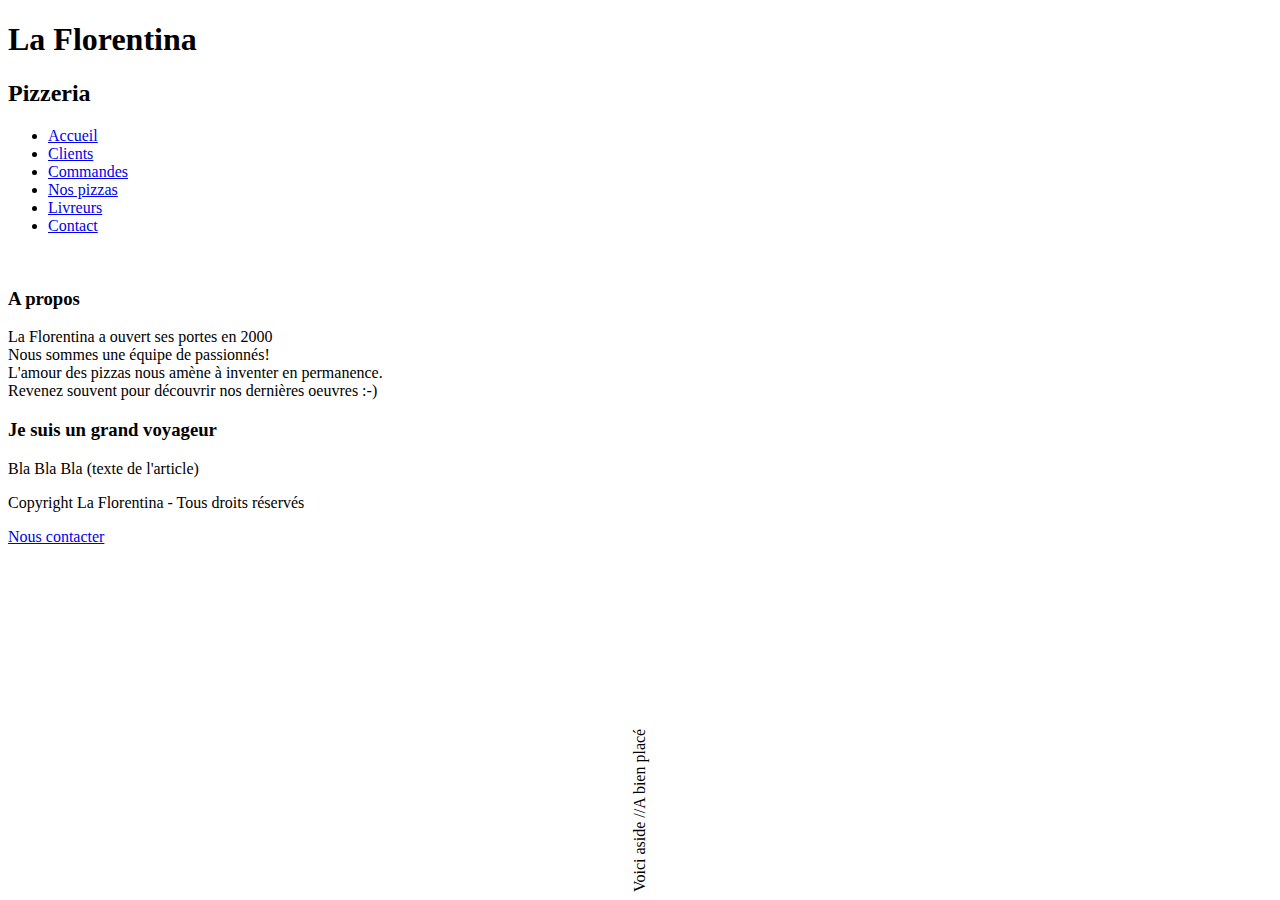
<file: workshop-html5-java/src/main/webapp/static/index.html>
﻿<!DOCTYPE html>

<html lang="fr">
<head>
    <meta charset="utf-8" />
	<link rel="stylesheet" media="screen" href="style.css" />
    <title>La Florentina</title>
</head>
<body>
<header>
	<h1>La Florentina</h1>
	<h2>Pizzeria</h2>
</header>
<nav>
	<ul>
		<li><a href="http://localhost:8080/index.html">Accueil</a></li>
		<li><a href="http://localhost:8080/clients.html">Clients</a></li>
		<li><a href="http://localhost:8080/commandes.html">Commandes</a></li>
		<li><a href="http://localhost:8080/nospizzas.html">Nos pizzas</a></li>
		<li><a href="http://localhost:8080/livreurs.html">Livreurs</a></li>
		<li><a href="http://localhost:8080/contact.html">Contact</a></li>
	</ul>
</nav>
<aside>Voici aside //A bien placé</aside>
<section>
	<article>
		<h3>A propos</h3>
		<p>La Florentina a ouvert ses portes en 2000</br>Nous sommes une équipe de passionnés!</br>L'amour des pizzas nous amène à inventer en permanence.</br>Revenez souvent pour découvrir nos dernières oeuvres :-)</p>
		<h3>Je suis un grand voyageur</h3>
		<p>Bla Bla Bla (texte de l'article)</p>
	</article>
</section>

<footer>
	<p>Copyright La Florentina - Tous droits réservés</p>
	<a href="http://localhost:8080/contact.html">Nous contacter</a>
</footer>

</body>
</html>
</file>
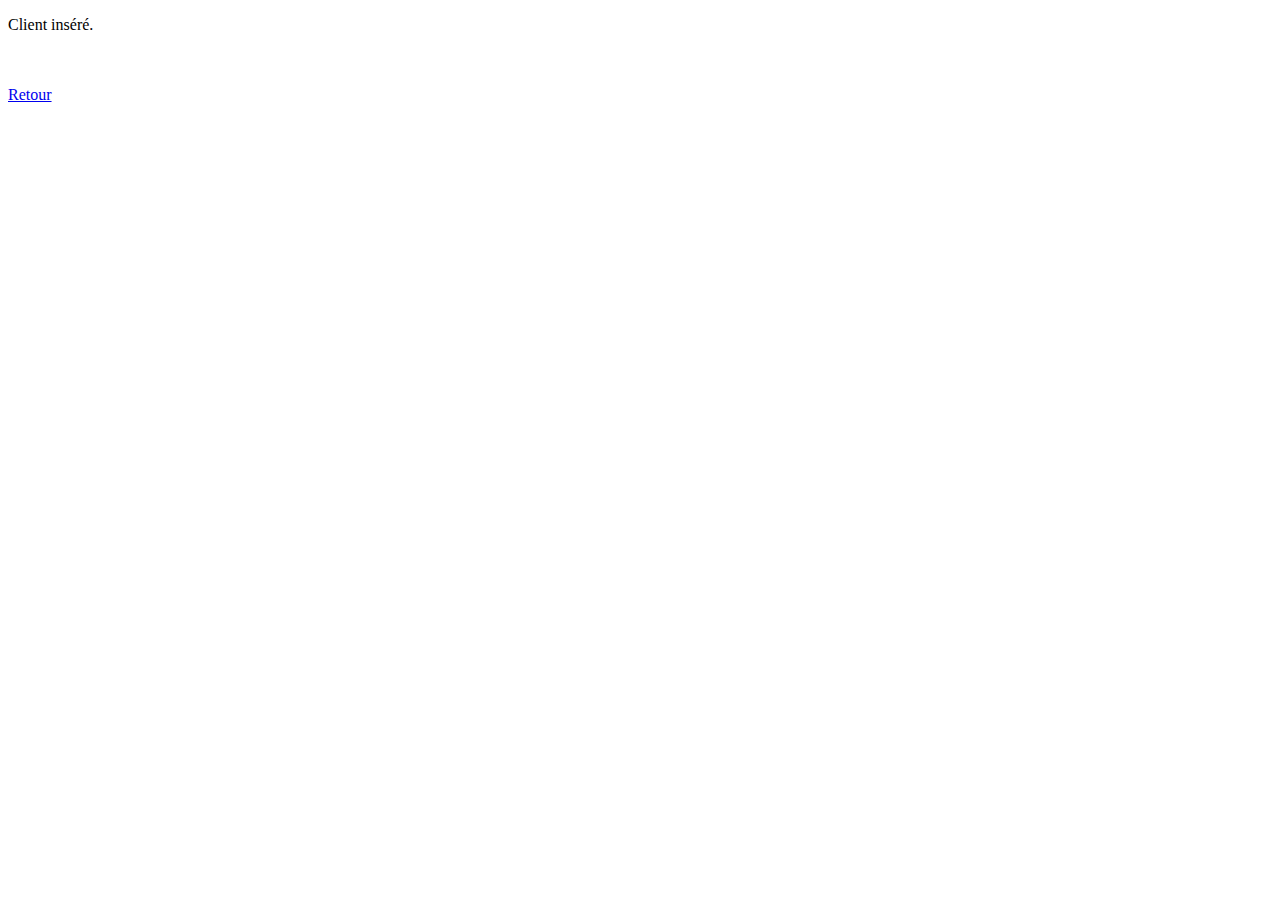
<file: workshop-html5-java/src/main/resources/templates/client_insere.html>
<!doctype html>
<html lang="fr">
<head>
    <meta charset="UTF-8">
    <title>Client Inséré</title>
</head>
<body>

    <p>
        Client inséré.
    </p>

    <br>
    <br>
    <a href="javascript:window.history.back();">Retour</a>
</body>
</html>
</file>
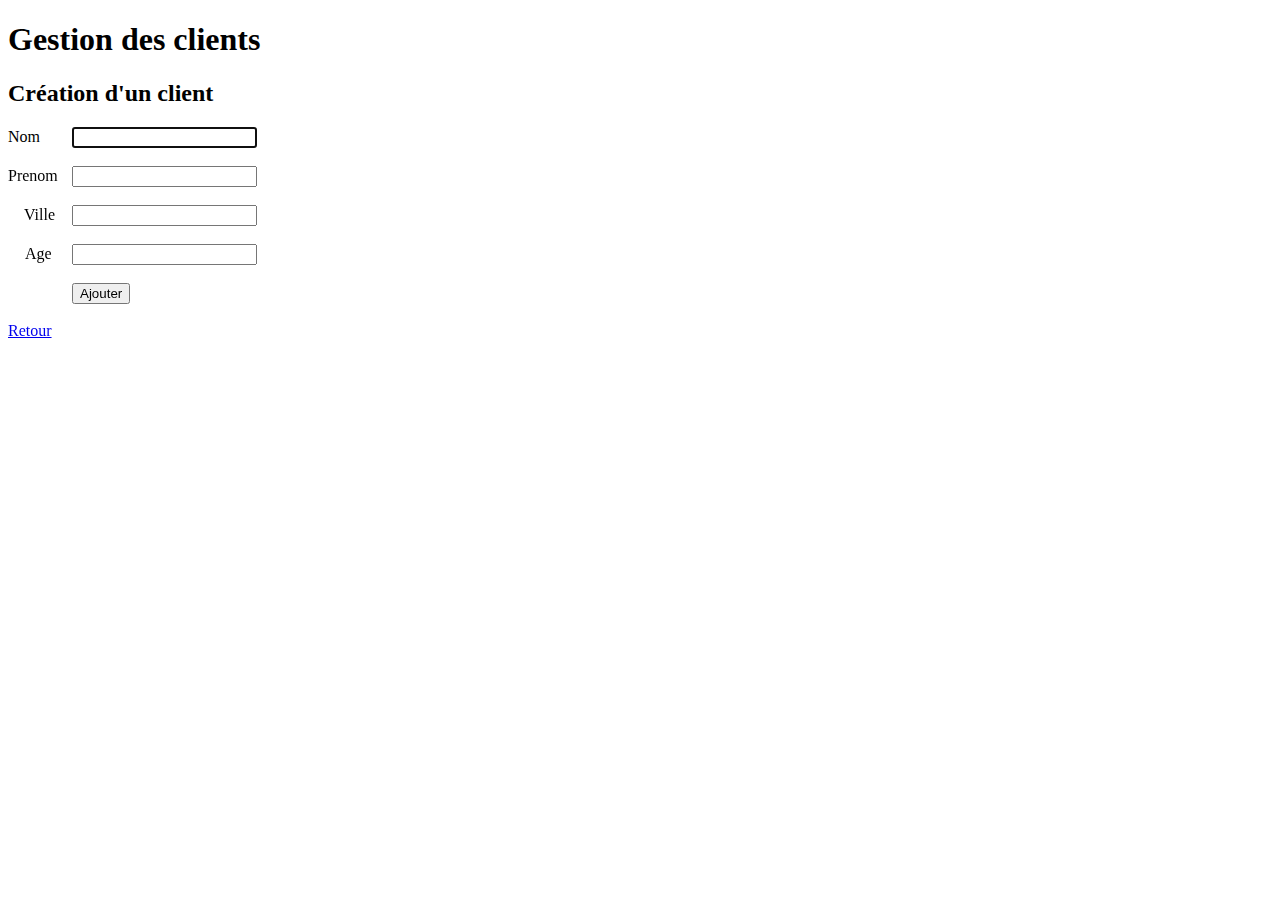
<file: workshop-html5-java/src/main/webapp/static/clients.html>
﻿<!DOCTYPE html>

<html lang="fr">
<head>
<meta charset="utf-8" />
<link rel="stylesheet" media="screen" href="style.css" />
<title>Clients - La Florentina</title>
</head>
<body>
	<header>
		<h1>Gestion des clients</h1>
		<h2>Création d'un client</h2>
	</header>
	<nav></nav>
	<section>
		<form method="POST" action="/clients">
			<label for="Nom">Nom</label>
			<input style="margin-left: 28px"type="text" id="nom" name="nom" required autofocus/><br /><br />
			<label for="Prenom">Prenom</label>
			<input style="margin-left: 10px" type="text" id="prenom" name="prenom"required/><br /><br />
			<label style="margin-left: 16px" for="Ville">Ville</label>
			<input style="margin-left: 13px" type="text" id="ville" name="ville"required /><br /><br />
			<label style="margin-left: 17px" for="Age">Age</label>
			<input style="margin-left: 16px" type="text" id="age" name="age" required /><br /><br />
			<input style="margin-left: 64px" type="submit" value="Ajouter" />
		</form>
	</section>
	<aside></aside>
	<article></article>
	<article></article>
	<article></article>
	<article></article>
	<footer>
		<br />
		<a href="http://localhost:8080/index.html">Retour</a>
	</footer>
</body>
</html>
</file>
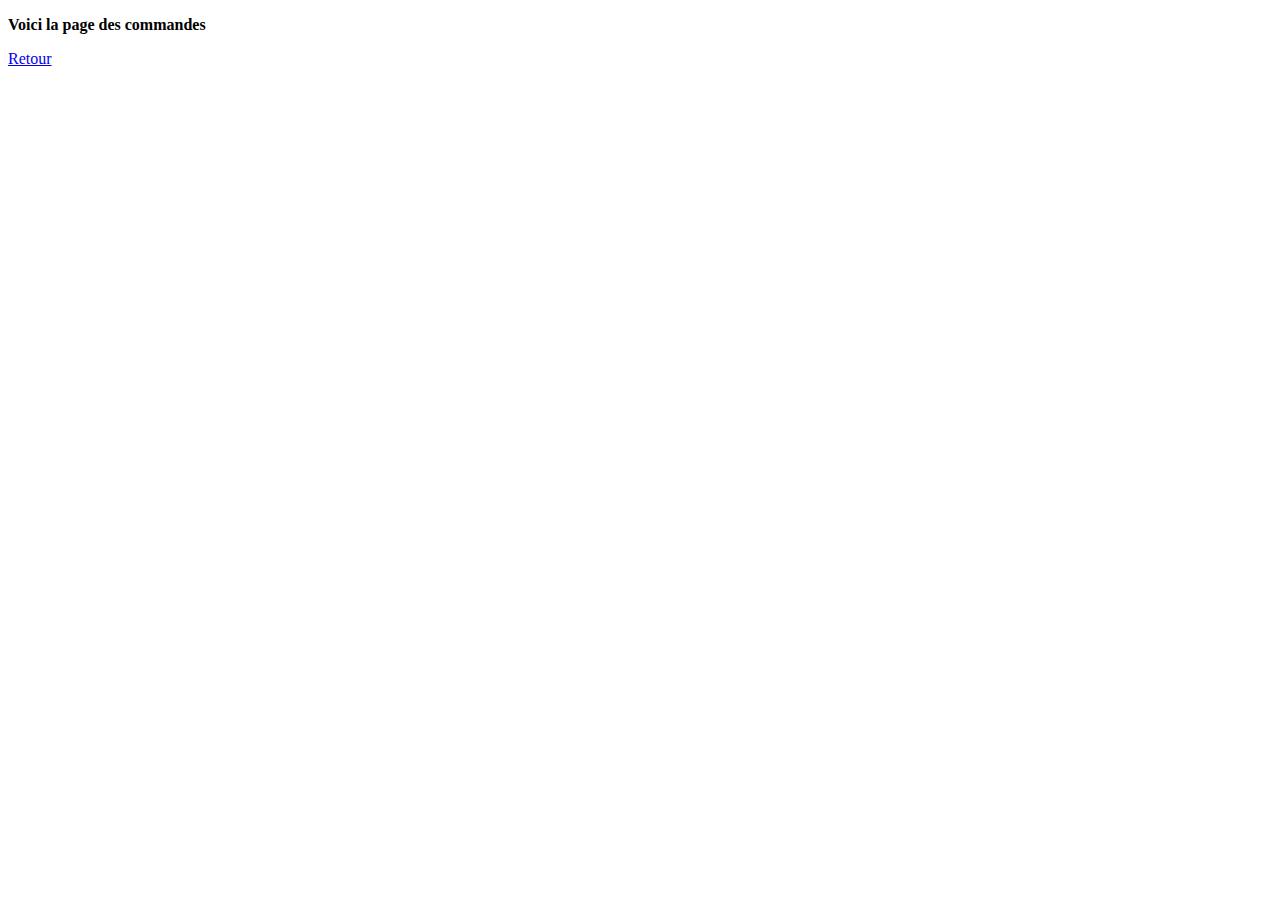
<file: workshop-html5-java/src/main/webapp/static/commandes.html>
﻿<!DOCTYPE html>

<html lang="fr">
<head>
    <meta charset="utf-8" />
	<link rel="stylesheet" media="screen" href="style.css" />
    <title>Commandes - La Florentina</title>
</head>
<body>
<header>
</header>
<nav>
    <p><Strong>Voici la page des commandes</Strong></p>
    <a href="http://localhost:8080/index.html">Retour</a>
</nav>
<section></section>
<aside></aside>
<article></article>
<article></article>
<article></article>
<article></article>
<footer></footer>

</body>
</html>
</file>
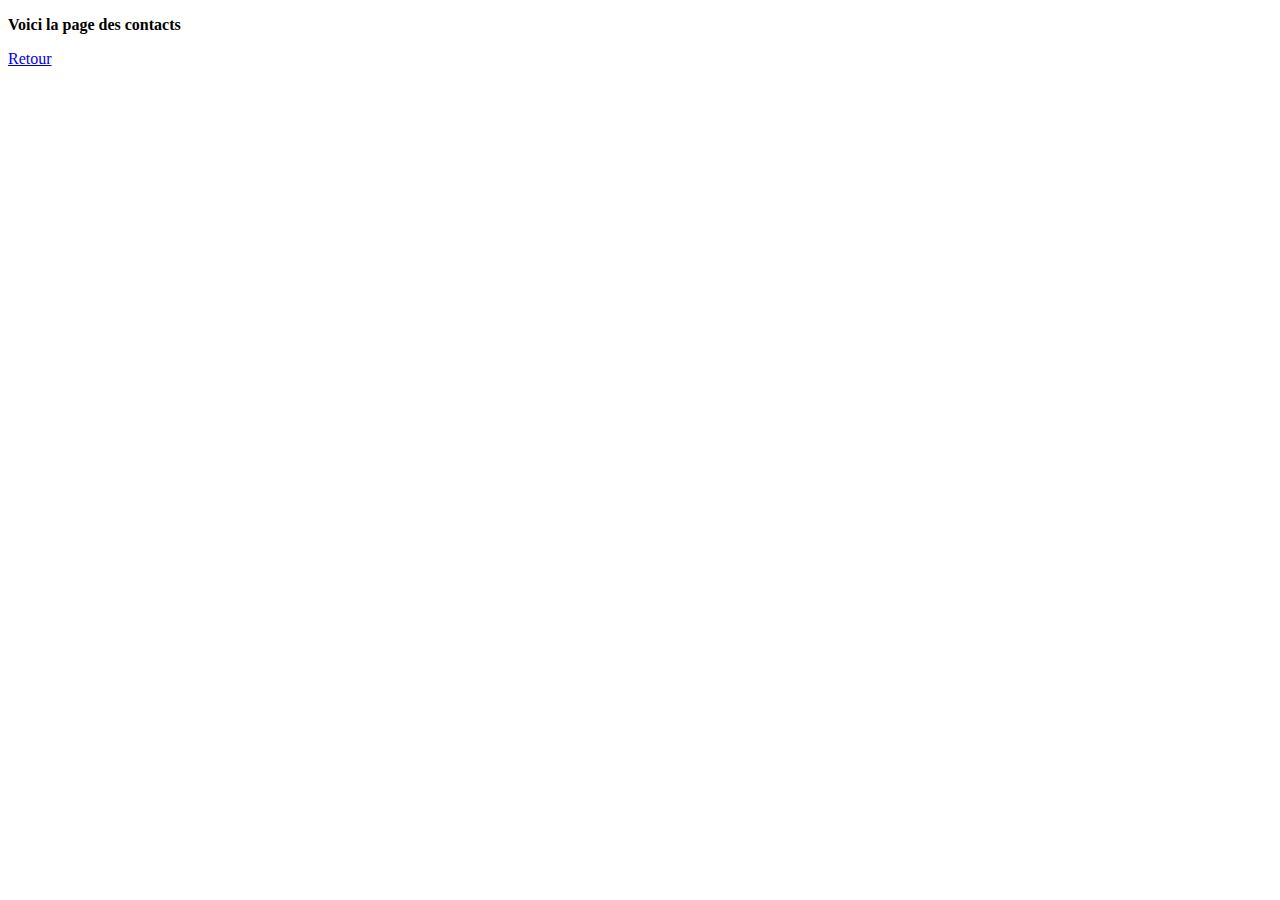
<file: workshop-html5-java/src/main/webapp/static/contact.html>
﻿<!DOCTYPE html>

<html lang="fr">
<head>
    <meta charset="utf-8" />
	<link rel="stylesheet" media="screen" href="style.css" />
    <title>Contact - La Florentina</title>
</head>
<body>
<header>
</header>
<nav>
    <p><Strong>Voici la page des contacts</Strong></p>
    <a href="http://localhost:8080/index.html">Retour</a>
</nav>
<section></section>
<aside></aside>
<article></article>
<article></article>
<article></article>
<article></article>
<footer></footer>

</body>
</html>
</file>
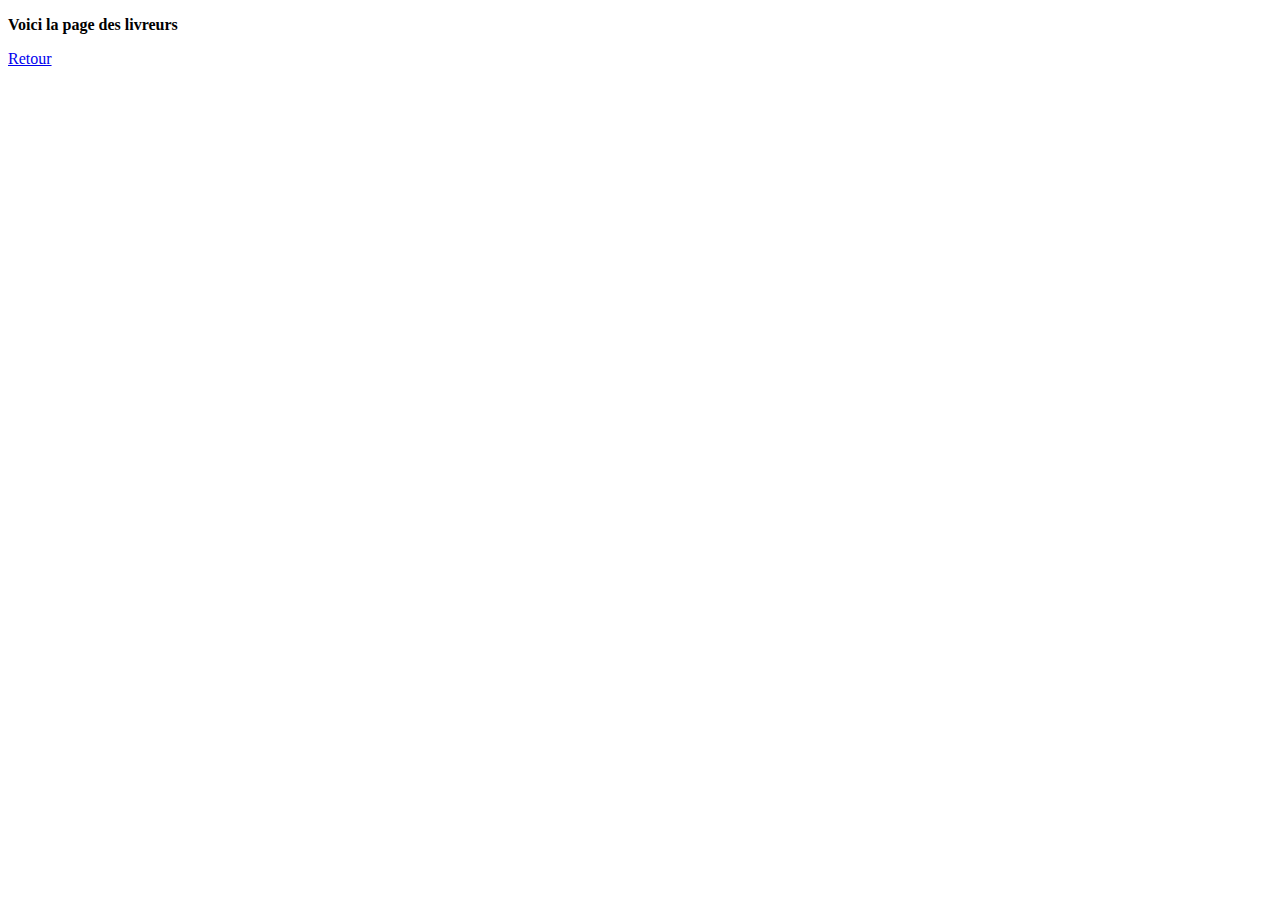
<file: workshop-html5-java/src/main/webapp/static/livreurs.html>
﻿<!DOCTYPE html>

<html lang="fr">
<head>
<meta charset="utf-8" />
<link rel="stylesheet" media="screen" href="style.css" />
<title>Livreurs - La Florentina</title>
</head>
<body>
	<header> </header>
	<nav>
		<p>
			<Strong>Voici la page des livreurs</Strong>
		</p>
		<a href="http://localhost:8080/index.html">Retour</a>
	</nav>
	<section></section>
	<aside></aside>
	<article></article>
	<article></article>
	<article></article>
	<article></article>
	<footer></footer>

</body>
</html>
</file>
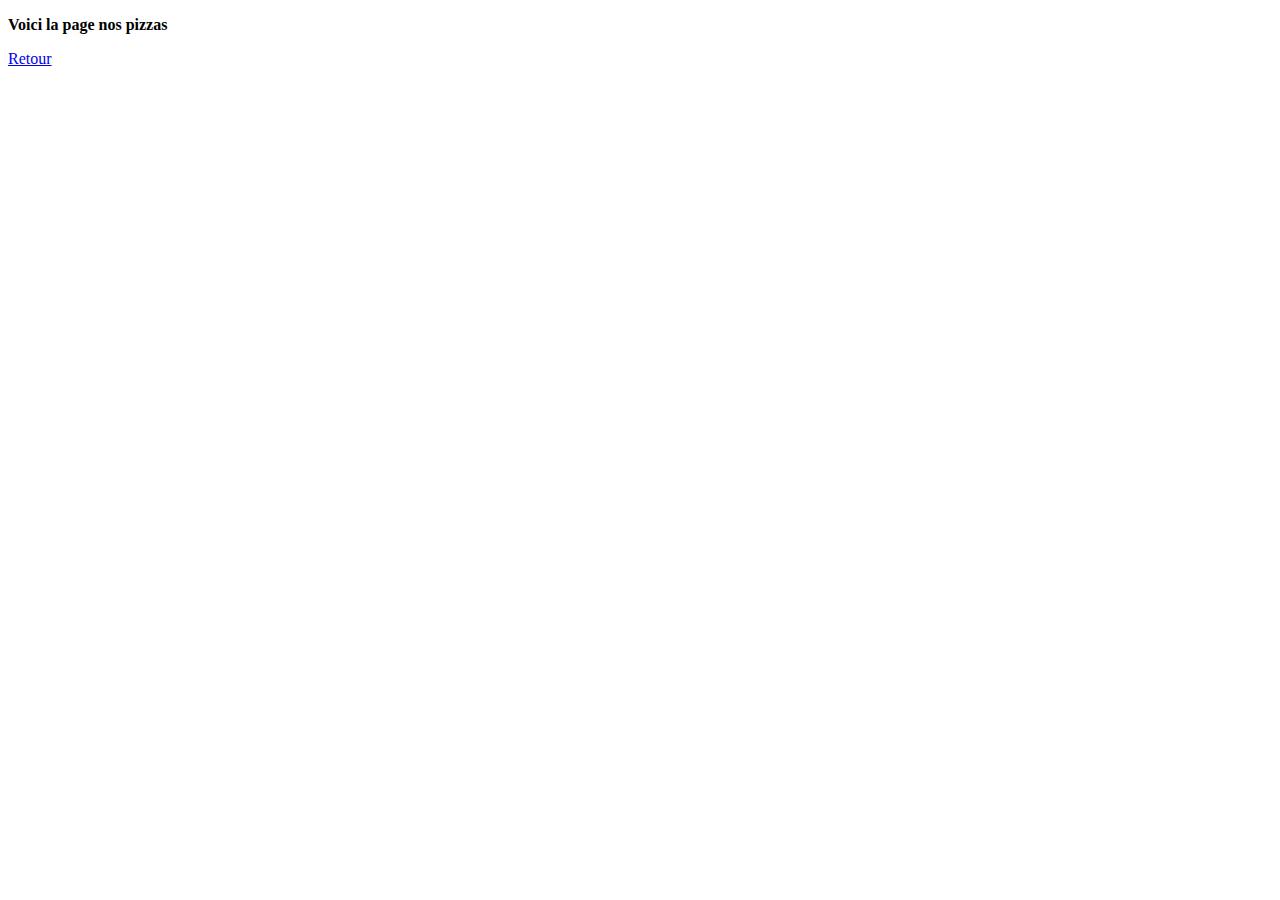
<file: workshop-html5-java/src/main/webapp/static/nospizzas.html>
﻿<!DOCTYPE html>

<html lang="fr">
<head>
    <meta charset="utf-8" />
	<link rel="stylesheet" media="screen" href="style.css" />
    <title>Nos pizzas - La Florentina</title>
</head>
<body>
<header>
</header>
<nav>
    <p><Strong>Voici la page nos pizzas</Strong></p>
    <a href="http://localhost:8080/index.html">Retour</a>
</nav>
<section></section>
<aside></aside>
<article></article>
<article></article>
<article></article>
<article></article>
<footer></footer>

</body>
</html>
</file>
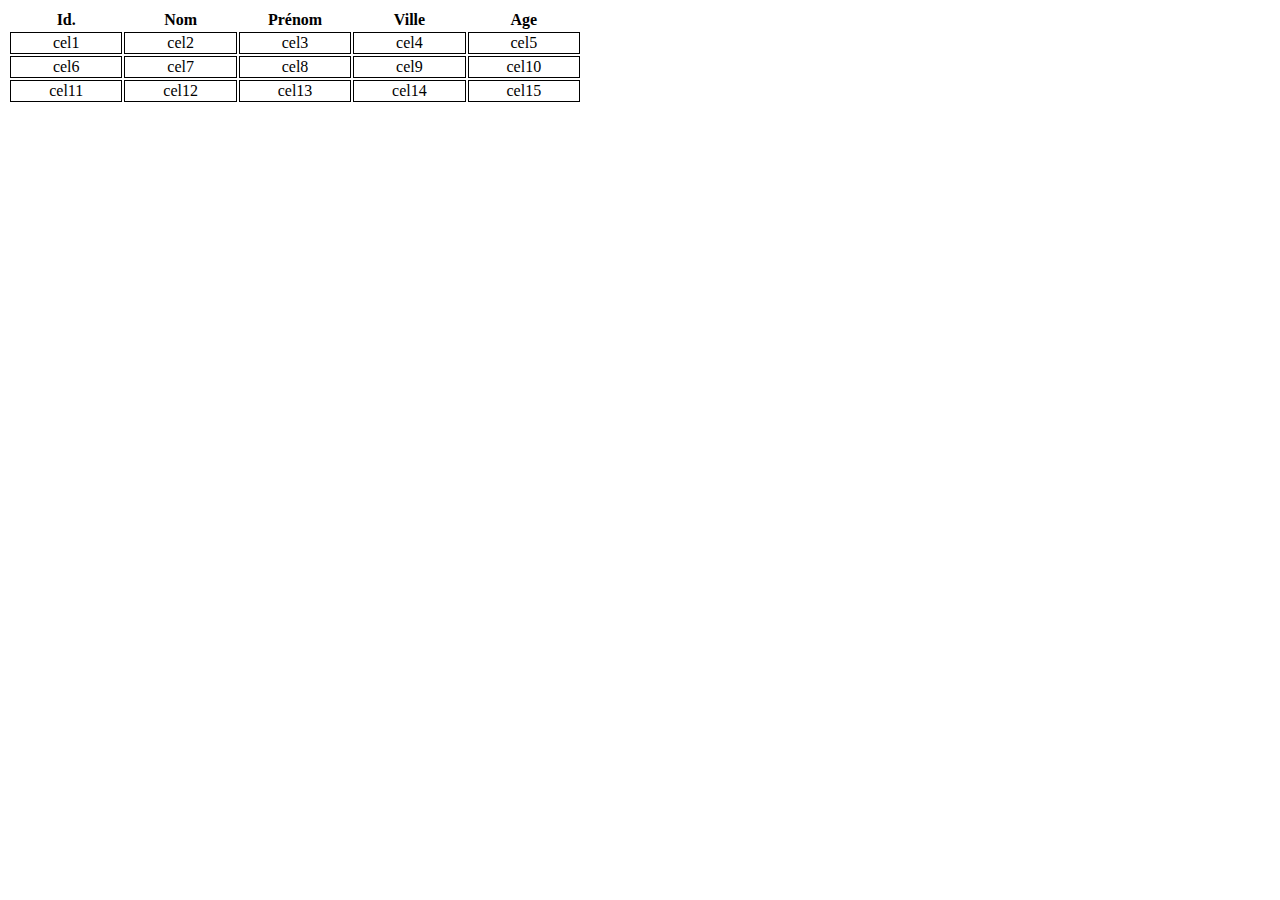
<file: workshop-html5-java/src/main/webapp/static/tableau.html>
<!DOCTYPE html>

<html lang="fr">
<head>
    <meta charset="utf-8" />
	<link rel="stylesheet" media="screen" href="style.css" />
    <title>Liste en tableau</title>
</head>
<body>
<!-- Debut de la structure de base HTML-->
<header>
</header>
<nav>

</nav>

<section>
	<article>
	</article>
</section>
<!-- Fin de la structure de base HTML-->
<table>
	<tr>
		<th>Id.</th>
		<th>Nom</th>
		<th>Prénom</th>
		<th>Ville</th>
		<th>Age</th>
	</tr>
	<tr>
		<td>cel1</td>
		<td>cel2</td>
		<td>cel3</td>
		<td>cel4</td>
		<td>cel5</td>
	</tr>
	<tr>
		<td>cel6</td>
		<td>cel7</td>
		<td>cel8</td>
		<td>cel9</td>
		<td>cel10</td>
	</tr>
	<tr>
		<td>cel11</td>
		<td>cel12</td>
		<td>cel13</td>
		<td>cel14</td>
		<td>cel15</td>
	</tr>
</table>
</body>
</html>
</file>
<file: workshop-html5-java/src/main/webapp/static/style.css>
aside{
    transform: rotate(-90deg);
}

td{
    border-width:1px;
    border-style:solid; 
    border-color:black;
    width:10%;
    text-align: center;
}
</file>
